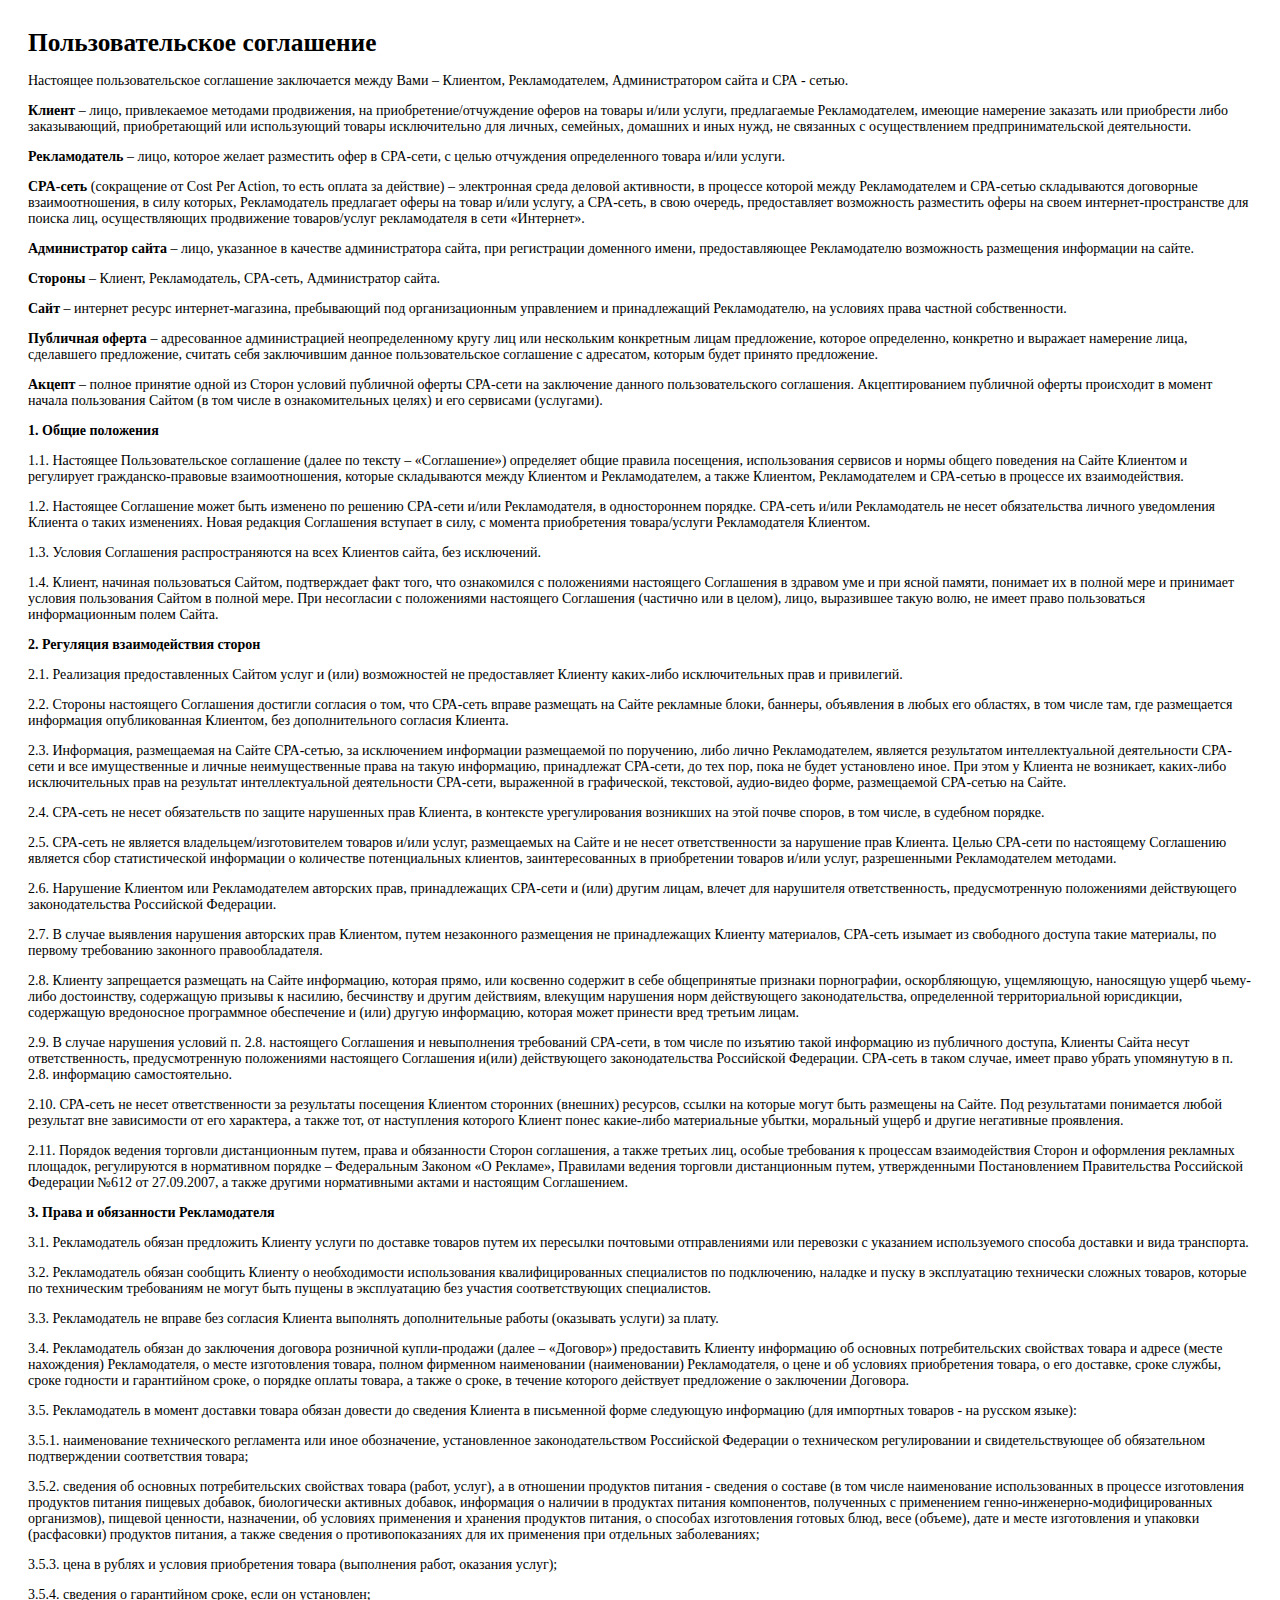
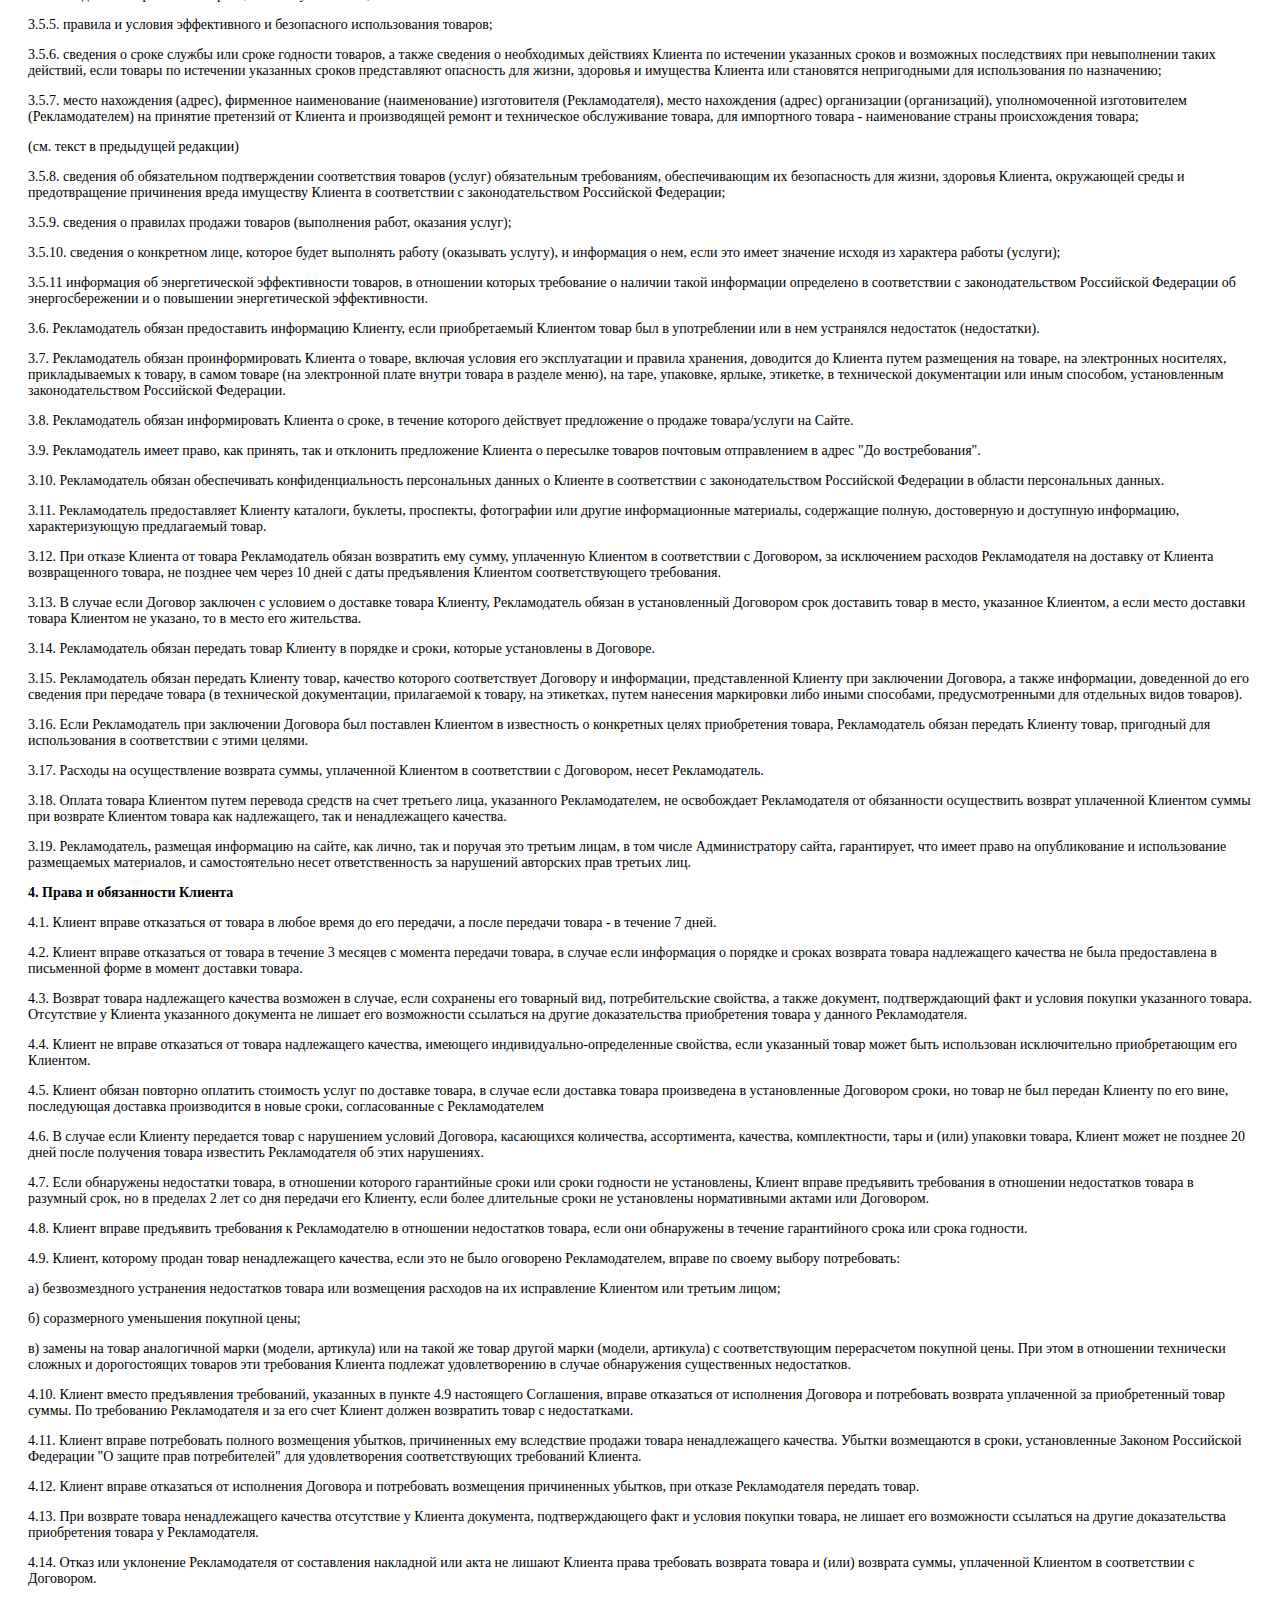
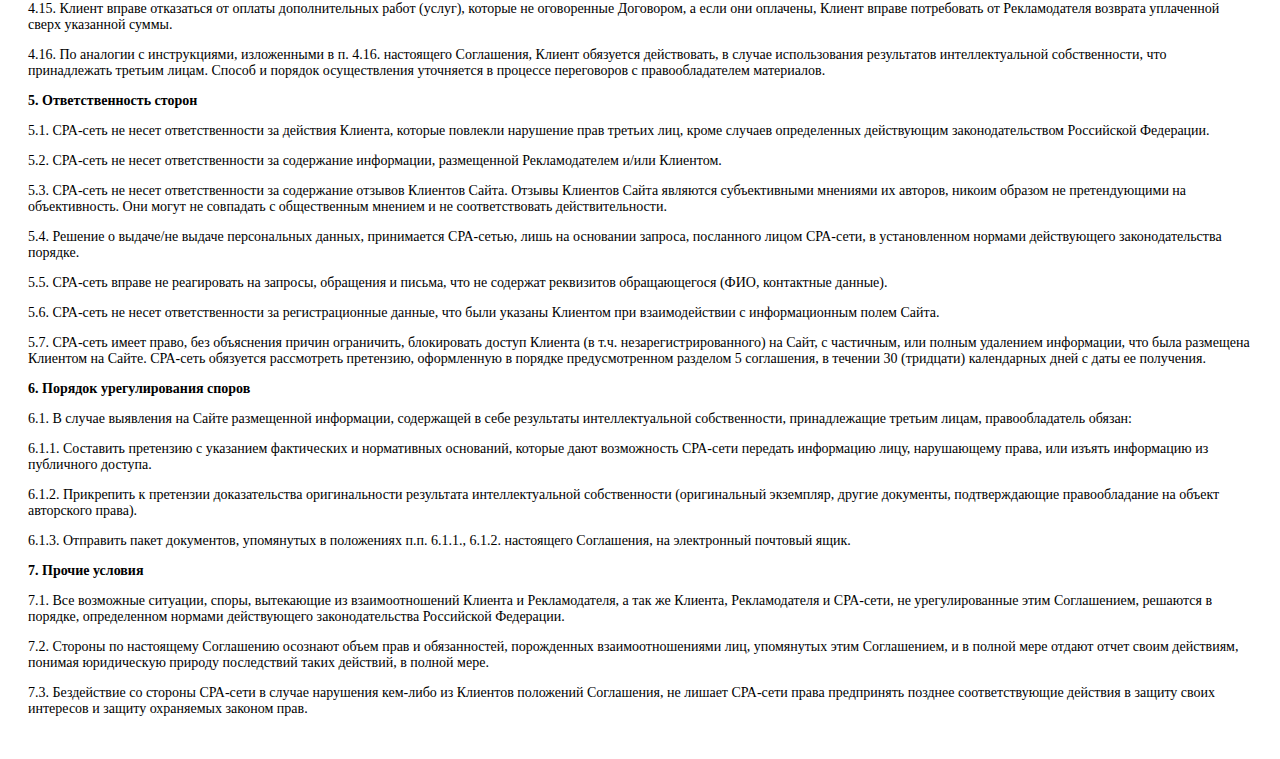
<file: agreement.html>
<html>
<head>
	<title>Пользовательское соглашение</title>
	<meta charset="UTF-8" />
</head>
<body>
<div style="padding: 20px; font-size: 14px;font-family: 'PT Sans';">
	<h1 style="font-family: 'PT Sans'; padding: 0; margin: 0; margin-bottom: 16px; font-size:19pt; font-weight: bold;">Пользовательское соглашение</h1>

	<p>Настоящее пользовательское соглашение заключается между Вами – Клиентом, Рекламодателем, Администратором сайта и СРА - сетью.
	</p>
	<p><strong>Клиент</strong> – лицо, привлекаемое методами продвижения, на приобретение/отчуждение оферов на товары и/или услуги, предлагаемые Рекламодателем, имеющие намерение заказать или приобрести либо заказывающий, приобретающий или использующий товары исключительно для личных, семейных, домашних и иных нужд, не связанных с осуществлением предпринимательской деятельности.
	</p>
	<p><strong>Рекламодатель</strong> – лицо, которое желает разместить офер в CPA-сети, с целью отчуждения определенного товара и/или услуги.
	</p>
	<p><strong>CPA-сеть</strong> (сокращение от Cost Per Action, то есть оплата за действие) – электронная среда деловой активности, в процессе которой между Рекламодателем и СРА-сетью складываются договорные взаимоотношения, в силу которых, Рекламодатель предлагает оферы на товар и/или услугу, а СРА-сеть, в свою очередь, предоставляет возможность разместить оферы на своем интернет-пространстве для поиска лиц, осуществляющих продвижение товаров/услуг рекламодателя в сети «Интернет».
	</p>
	<p><strong>Администратор сайта</strong> – лицо, указанное в качестве администратора сайта, при регистрации доменного имени, предоставляющее Рекламодателю возможность размещения информации на сайте.
	</p>
	<p><strong>Стороны</strong> – Клиент, Рекламодатель, CPA-сеть, Администратор сайта.
	</p>
	<p><strong>Сайт</strong> – интернет ресурс интернет-магазина, пребывающий под организационным управлением и принадлежащий Рекламодателю, на условиях права частной собственности.
	</p>
	<p><strong>Публичная оферта</strong> – адресованное администрацией неопределенному кругу лиц или нескольким конкретным лицам предложение, которое определенно, конкретно и выражает намерение лица, сделавшего предложение, считать себя заключившим данное пользовательское соглашение с адресатом, которым будет принято предложение.
	</p>
	<p><strong>Акцепт</strong> – полное принятие одной из Сторон условий публичной оферты СРА-сети на заключение данного пользовательского соглашения. Акцептированием публичной оферты происходит в момент начала пользования Сайтом (в том числе в ознакомительных целях) и его сервисами (услугами).
	</p>
	<p><strong>1. Общие положения</strong>
	</p>
	<p>1.1. Настоящее Пользовательское соглашение (далее по тексту – «Соглашение») определяет общие правила посещения, использования сервисов и нормы общего поведения на Сайте Клиентом и регулирует гражданско-правовые взаимоотношения, которые складываются между Клиентом и Рекламодателем, а также Клиентом, Рекламодателем и СРА-сетью в процессе их взаимодействия.
	</p>
	<p>1.2. Настоящее Соглашение может быть изменено по решению CPA-сети и/или Рекламодателя, в одностороннем порядке. CPA-сеть и/или Рекламодатель не несет обязательства личного уведомления Клиента о таких изменениях. Новая редакция Соглашения вступает в силу, с момента приобретения товара/услуги Рекламодателя Клиентом.
	</p>
	<p>1.3. Условия Соглашения распространяются на всех Клиентов сайта, без исключений.
	</p>
	<p>1.4. Клиент, начиная пользоваться Сайтом, подтверждает факт того, что ознакомился с положениями настоящего Соглашения в здравом уме и при ясной памяти, понимает их в полной мере и принимает условия пользования Сайтом в полной мере. При несогласии с положениями настоящего Соглашения (частично или в целом), лицо, выразившее такую волю, не имеет право пользоваться информационным полем Сайта.
	</p>
	<p><strong>2. Регуляция взаимодействия сторон</strong>
	</p>
	<p>2.1. Реализация предоставленных Сайтом услуг и (или) возможностей не предоставляет Клиенту каких-либо исключительных прав и привилегий.
	</p>
	<p>2.2. Стороны настоящего Соглашения достигли согласия о том, что СРА-сеть вправе размещать на Сайте рекламные блоки, баннеры, объявления в любых его областях, в том числе там, где размещается информация опубликованная Клиентом, без дополнительного согласия Клиента.
	</p>
	<p>2.3. Информация, размещаемая на Сайте СРА-сетью, за исключением информации размещаемой по поручению, либо лично Рекламодателем, является результатом интеллектуальной деятельности СРА-сети и все имущественные и личные неимущественные права на такую информацию, принадлежат СРА-сети, до тех пор, пока не будет установлено иное. При этом у Клиента не возникает, каких-либо исключительных прав на результат интеллектуальной деятельности СРА-сети, выраженной в графической, текстовой, аудио-видео форме, размещаемой СРА-сетью на Сайте.
	</p>
	<p>2.4. СРА-сеть не несет обязательств по защите нарушенных прав Клиента, в контексте урегулирования возникших на этой почве споров, в том числе, в судебном порядке.
	</p>
	<p>2.5. СРА-сеть не является владельцем/изготовителем товаров и/или услуг, размещаемых на Сайте и не несет ответственности за нарушение прав Клиента. Целью СРА-сети по настоящему Соглашению является сбор статистической информации о количестве потенциальных клиентов, заинтересованных в приобретении товаров и/или услуг, разрешенными Рекламодателем методами.
	</p>
	<p>2.6. Нарушение Клиентом или Рекламодателем авторских прав, принадлежащих СРА-сети и (или) другим лицам, влечет для нарушителя ответственность, предусмотренную положениями действующего законодательства Российской Федерации.
	</p>
	<p>2.7. В случае выявления нарушения авторских прав Клиентом, путем незаконного размещения не принадлежащих Клиенту материалов, СРА-сеть изымает из свободного доступа такие материалы, по первому требованию законного правообладателя.
	</p>
	<p>2.8. Клиенту запрещается размещать на Сайте информацию, которая прямо, или косвенно содержит в себе общепринятые признаки порнографии, оскорбляющую, ущемляющую, наносящую ущерб чьему-либо достоинству, содержащую призывы к насилию, бесчинству и другим действиям, влекущим нарушения норм действующего законодательства, определенной территориальной юрисдикции, содержащую вредоносное программное обеспечение и (или) другую информацию, которая может принести вред третьим лицам.
	</p>
	<p>2.9. В случае нарушения условий п. 2.8. настоящего Соглашения и невыполнения требований СРА-сети, в том числе по изъятию такой информацию из публичного доступа, Клиенты Сайта несут ответственность, предусмотренную положениями настоящего Соглашения и(или) действующего законодательства Российской Федерации. СРА-сеть в таком случае, имеет право убрать упомянутую в п. 2.8. информацию самостоятельно.
	</p>
	<p>2.10. СРА-сеть не несет ответственности за результаты посещения Клиентом сторонних (внешних) ресурсов, ссылки на которые могут быть размещены на Сайте. Под результатами понимается любой результат вне зависимости от его характера, а также тот, от наступления которого Клиент понес какие-либо материальные убытки, моральный ущерб и другие негативные проявления.
	</p>
	<p>2.11. Порядок ведения торговли дистанционным путем, права и обязанности Сторон соглашения, а также третьих лиц, особые требования к процессам взаимодействия Сторон и оформления рекламных площадок, регулируются в нормативном порядке – Федеральным Законом «О Рекламе», Правилами ведения торговли дистанционным путем, утвержденными Постановлением Правительства Российской Федерации №612 от 27.09.2007, а также другими нормативными актами и настоящим Соглашением.
	</p>
	<p><strong>3. Права и обязанности Рекламодателя</strong>
	</p>
	<p>3.1. Рекламодатель обязан предложить Клиенту услуги по доставке товаров путем их пересылки почтовыми отправлениями или перевозки с указанием используемого способа доставки и вида транспорта.
	</p>
	<p>3.2. Рекламодатель обязан сообщить Клиенту о необходимости использования квалифицированных специалистов по подключению, наладке и пуску в эксплуатацию технически сложных товаров, которые по техническим требованиям не могут быть пущены в эксплуатацию без участия соответствующих специалистов.
	</p>
	<p>3.3. Рекламодатель не вправе без согласия Клиента выполнять дополнительные работы (оказывать услуги) за плату.
	</p>
	<p>3.4. Рекламодатель обязан до заключения договора розничной купли-продажи (далее – «Договор») предоставить Клиенту информацию об основных потребительских свойствах товара и адресе (месте нахождения) Рекламодателя, о месте изготовления товара, полном фирменном наименовании (наименовании) Рекламодателя, о цене и об условиях приобретения товара, о его доставке, сроке службы, сроке годности и гарантийном сроке, о порядке оплаты товара, а также о сроке, в течение которого действует предложение о заключении Договора.
	</p>
	<p>3.5. Рекламодатель в момент доставки товара обязан довести до сведения Клиента в письменной форме следующую информацию (для импортных товаров - на русском языке):
	</p>
	<p>3.5.1. наименование технического регламента или иное обозначение, установленное законодательством Российской Федерации о техническом регулировании и свидетельствующее об обязательном подтверждении соответствия товара;
	</p>
	<p>3.5.2. сведения об основных потребительских свойствах товара (работ, услуг), а в отношении продуктов питания - сведения о составе (в том числе наименование использованных в процессе изготовления продуктов питания пищевых добавок, биологически активных добавок, информация о наличии в продуктах питания компонентов, полученных с применением генно-инженерно-модифицированных организмов), пищевой ценности, назначении, об условиях применения и хранения продуктов питания, о способах изготовления готовых блюд, весе (объеме), дате и месте изготовления и упаковки (расфасовки) продуктов питания, а также сведения о противопоказаниях для их применения при отдельных заболеваниях;
	</p>
	<p>3.5.3. цена в рублях и условия приобретения товара (выполнения работ, оказания услуг);
	</p>
	<p>3.5.4. сведения о гарантийном сроке, если он установлен;
	</p>
	<p>3.5.5. правила и условия эффективного и безопасного использования товаров;
	</p>
	<p>3.5.6. сведения о сроке службы или сроке годности товаров, а также сведения о необходимых действиях Клиента по истечении указанных сроков и возможных последствиях при невыполнении таких действий, если товары по истечении указанных сроков представляют опасность для жизни, здоровья и имущества Клиента или становятся непригодными для использования по назначению;
	</p>
	<p>3.5.7. место нахождения (адрес), фирменное наименование (наименование) изготовителя (Рекламодателя), место нахождения (адрес) организации (организаций), уполномоченной изготовителем (Рекламодателем) на принятие претензий от Клиента и производящей ремонт и техническое обслуживание товара, для импортного товара - наименование страны происхождения товара;
	</p>
	<p>(см. текст в предыдущей редакции)
	</p>
	<p>3.5.8. сведения об обязательном подтверждении соответствия товаров (услуг) обязательным требованиям, обеспечивающим их безопасность для жизни, здоровья Клиента, окружающей среды и предотвращение причинения вреда имуществу Клиента в соответствии с законодательством Российской Федерации;
	</p>
	<p>3.5.9. сведения о правилах продажи товаров (выполнения работ, оказания услуг);
	</p>
	<p>3.5.10. сведения о конкретном лице, которое будет выполнять работу (оказывать услугу), и информация о нем, если это имеет значение исходя из характера работы (услуги);
	</p>
	<p>3.5.11 информация об энергетической эффективности товаров, в отношении которых требование о наличии такой информации определено в соответствии с законодательством Российской Федерации об энергосбережении и о повышении энергетической эффективности.
	</p>
	<p>3.6. Рекламодатель обязан предоставить информацию Клиенту, если приобретаемый Клиентом товар был в употреблении или в нем устранялся недостаток (недостатки).
	</p>
	<p>3.7. Рекламодатель обязан проинформировать Клиента о товаре, включая условия его эксплуатации и правила хранения, доводится до Клиента путем размещения на товаре, на электронных носителях, прикладываемых к товару, в самом товаре (на электронной плате внутри товара в разделе меню), на таре, упаковке, ярлыке, этикетке, в технической документации или иным способом, установленным законодательством Российской Федерации.
	</p>
	<p>3.8. Рекламодатель обязан информировать Клиента о сроке, в течение которого действует предложение о продаже товара/услуги на Сайте.
	</p>
	<p>3.9. Рекламодатель имеет право, как принять, так и отклонить предложение Клиента о пересылке товаров почтовым отправлением в адрес "До востребования".
	</p>
	<p>3.10. Рекламодатель обязан обеспечивать конфиденциальность персональных данных о Клиенте в соответствии с законодательством Российской Федерации в области персональных данных.
	</p>
	<p>3.11. Рекламодатель предоставляет Клиенту каталоги, буклеты, проспекты, фотографии или другие информационные материалы, содержащие полную, достоверную и доступную информацию, характеризующую предлагаемый товар.
	</p>
	<p>3.12. При отказе Клиента от товара Рекламодатель обязан возвратить ему сумму, уплаченную Клиентом в соответствии с Договором, за исключением расходов Рекламодателя на доставку от Клиента возвращенного товара, не позднее чем через 10 дней с даты предъявления Клиентом соответствующего требования.
	</p>
	<p>3.13. В случае если Договор заключен с условием о доставке товара Клиенту, Рекламодатель обязан в установленный Договором срок доставить товар в место, указанное Клиентом, а если место доставки товара Клиентом не указано, то в место его жительства.
	</p>
	<p>3.14. Рекламодатель обязан передать товар Клиенту в порядке и сроки, которые установлены в Договоре.
	</p>
	<p>3.15. Рекламодатель обязан передать Клиенту товар, качество которого соответствует Договору и информации, представленной Клиенту при заключении Договора, а также информации, доведенной до его сведения при передаче товара (в технической документации, прилагаемой к товару, на этикетках, путем нанесения маркировки либо иными способами, предусмотренными для отдельных видов товаров).
	</p>
	<p>3.16. Если Рекламодатель при заключении Договора был поставлен Клиентом в известность о конкретных целях приобретения товара, Рекламодатель обязан передать Клиенту товар, пригодный для использования в соответствии с этими целями.
	</p>
	<p>3.17. Расходы на осуществление возврата суммы, уплаченной Клиентом в соответствии с Договором, несет Рекламодатель.
	</p>
	<p>3.18. Оплата товара Клиентом путем перевода средств на счет третьего лица, указанного Рекламодателем, не освобождает Рекламодателя от обязанности осуществить возврат уплаченной Клиентом суммы при возврате Клиентом товара как надлежащего, так и ненадлежащего качества.
	</p>
	<p>3.19. Рекламодатель, размещая информацию на сайте, как лично, так и поручая это третьим лицам, в том числе Администратору сайта, гарантирует, что имеет право на опубликование и использование размещаемых материалов, и самостоятельно несет ответственность за нарушений авторских прав третьих лиц.
	</p>
	<p><strong>4. Права и обязанности Клиента</strong>
	</p>
	<p>4.1. Клиент вправе отказаться от товара в любое время до его передачи, а после передачи товара - в течение 7 дней.
	</p>
	<p>4.2. Клиент вправе отказаться от товара в течение 3 месяцев с момента передачи товара, в случае если информация о порядке и сроках возврата товара надлежащего качества не была предоставлена в письменной форме в момент доставки товара.
	</p>
	<p>4.3. Возврат товара надлежащего качества возможен в случае, если сохранены его товарный вид, потребительские свойства, а также документ, подтверждающий факт и условия покупки указанного товара. Отсутствие у Клиента указанного документа не лишает его возможности ссылаться на другие доказательства приобретения товара у данного Рекламодателя.
	</p>
	<p>4.4. Клиент не вправе отказаться от товара надлежащего качества, имеющего индивидуально-определенные свойства, если указанный товар может быть использован исключительно приобретающим его Клиентом.
	</p>
	<p>4.5. Клиент обязан повторно оплатить стоимость услуг по доставке товара, в случае если доставка товара произведена в установленные Договором сроки, но товар не был передан Клиенту по его вине, последующая доставка производится в новые сроки, согласованные с Рекламодателем
	</p>
	<p>4.6. В случае если Клиенту передается товар с нарушением условий Договора, касающихся количества, ассортимента, качества, комплектности, тары и (или) упаковки товара, Клиент может не позднее 20 дней после получения товара известить Рекламодателя об этих нарушениях.
	</p>
	<p>4.7. Если обнаружены недостатки товара, в отношении которого гарантийные сроки или сроки годности не установлены, Клиент вправе предъявить требования в отношении недостатков товара в разумный срок, но в пределах 2 лет со дня передачи его Клиенту, если более длительные сроки не установлены нормативными актами или Договором.
	</p>
	<p>4.8. Клиент вправе предъявить требования к Рекламодателю в отношении недостатков товара, если они обнаружены в течение гарантийного срока или срока годности.
	</p>
	<p>4.9. Клиент, которому продан товар ненадлежащего качества, если это не было оговорено Рекламодателем, вправе по своему выбору потребовать:
	</p>
	<p>а) безвозмездного устранения недостатков товара или возмещения расходов на их исправление Клиентом или третьим лицом;
	</p>
	<p>б) соразмерного уменьшения покупной цены;
	</p>
	<p>в) замены на товар аналогичной марки (модели, артикула) или на такой же товар другой марки (модели, артикула) с соответствующим перерасчетом покупной цены. При этом в отношении технически сложных и дорогостоящих товаров эти требования Клиента подлежат удовлетворению в случае обнаружения существенных недостатков.
	</p>
	<p>4.10. Клиент вместо предъявления требований, указанных в пункте 4.9 настоящего Соглашения, вправе отказаться от исполнения Договора и потребовать возврата уплаченной за приобретенный товар суммы. По требованию Рекламодателя и за его счет Клиент должен возвратить товар с недостатками.
	</p>
	<p>4.11. Клиент вправе потребовать полного возмещения убытков, причиненных ему вследствие продажи товара ненадлежащего качества. Убытки возмещаются в сроки, установленные Законом Российской Федерации "О защите прав потребителей" для удовлетворения соответствующих требований Клиента.
	</p>
	<p>4.12. Клиент вправе отказаться от исполнения Договора и потребовать возмещения причиненных убытков, при отказе Рекламодателя передать товар.
	</p>
	<p>4.13. При возврате товара ненадлежащего качества отсутствие у Клиента документа, подтверждающего факт и условия покупки товара, не лишает его возможности ссылаться на другие доказательства приобретения товара у Рекламодателя.
	</p>
	<p>4.14. Отказ или уклонение Рекламодателя от составления накладной или акта не лишают Клиента права требовать возврата товара и (или) возврата суммы, уплаченной Клиентом в соответствии с Договором.
	</p>
	<p>4.15. Клиент вправе отказаться от оплаты дополнительных работ (услуг), которые не оговоренные Договором, а если они оплачены, Клиент вправе потребовать от Рекламодателя возврата уплаченной сверх указанной суммы.
	</p>
	<p>4.16. По аналогии с инструкциями, изложенными в п. 4.16. настоящего Соглашения, Клиент обязуется действовать, в случае использования результатов интеллектуальной собственности, что принадлежать третьим лицам. Способ и порядок осуществления уточняется в процессе переговоров с правообладателем материалов.
	</p>
	<p><strong>5. Ответственность сторон</strong>
	</p>
	<p>5.1. СРА-сеть не несет ответственности за действия Клиента, которые повлекли нарушение прав третьих лиц, кроме случаев определенных действующим законодательством Российской Федерации.
	</p>
	<p>5.2. СРА-сеть не несет ответственности за содержание информации, размещенной Рекламодателем и/или Клиентом.
	</p>
	<p>5.3. СРА-сеть не несет ответственности за содержание отзывов Клиентов Сайта. Отзывы Клиентов Сайта являются субъективными мнениями их авторов, никоим образом не претендующими на объективность. Они могут не совпадать с общественным мнением и не соответствовать действительности.
	</p>
	<p>5.4. Решение о выдаче/не выдаче персональных данных, принимается СРА-сетью, лишь на основании запроса, посланного лицом СРА-сети, в установленном нормами действующего законодательства порядке.
	</p>
	<p>5.5. СРА-сеть вправе не реагировать на запросы, обращения и письма, что не содержат реквизитов обращающегося (ФИО, контактные данные).
	</p>
	<p>5.6. СРА-сеть не несет ответственности за регистрационные данные, что были указаны Клиентом при взаимодействии с информационным полем Сайта.
	</p>
	<p>5.7. СРА-сеть имеет право, без объяснения причин ограничить, блокировать доступ Клиента (в т.ч. незарегистрированного) на Сайт, с частичным, или полным удалением информации, что была размещена Клиентом на Сайте. СРА-сеть обязуется рассмотреть претензию, оформленную в порядке предусмотренном разделом 5 соглашения, в течении 30 (тридцати) календарных дней с даты ее получения.
	</p>
	<p><strong>6. Порядок урегулирования споров</strong>
	</p>
	<p>6.1. В случае выявления на Сайте размещенной информации, содержащей в себе результаты интеллектуальной собственности, принадлежащие третьим лицам, правообладатель обязан:
	</p>
	<p>6.1.1. Составить претензию с указанием фактических и нормативных оснований, которые дают возможность СРА-сети передать информацию лицу, нарушающему права, или изъять информацию из публичного доступа.
	</p>
	<p>6.1.2. Прикрепить к претензии доказательства оригинальности результата интеллектуальной собственности (оригинальный экземпляр, другие документы, подтверждающие правообладание на объект авторского права).
	</p>
	<p>6.1.3. Отправить пакет документов, упомянутых в положениях п.п. 6.1.1., 6.1.2. настоящего Соглашения, на электронный почтовый ящик.</a>
	</p>
	<p><strong>7. Прочие условия</strong>
	</p>
	<p>7.1. Все возможные ситуации, споры, вытекающие из взаимоотношений Клиента и Рекламодателя, а так же Клиента, Рекламодателя и СРА-сети, не урегулированные этим Соглашением, решаются в порядке, определенном нормами действующего законодательства Российской Федерации.
	</p>
	<p>7.2. Стороны по настоящему Соглашению осознают объем прав и обязанностей, порожденных взаимоотношениями лиц, упомянутых этим Соглашением, и в полной мере отдают отчет своим действиям, понимая юридическую природу последствий таких действий, в полной мере.
	</p>
	<p>7.3. Бездействие со стороны СРА-сети в случае нарушения кем-либо из Клиентов положений Соглашения, не лишает СРА-сети права предпринять позднее соответствующие действия в защиту своих интересов и защиту охраняемых законом прав.
	</p>
</body>
</html>
</file>
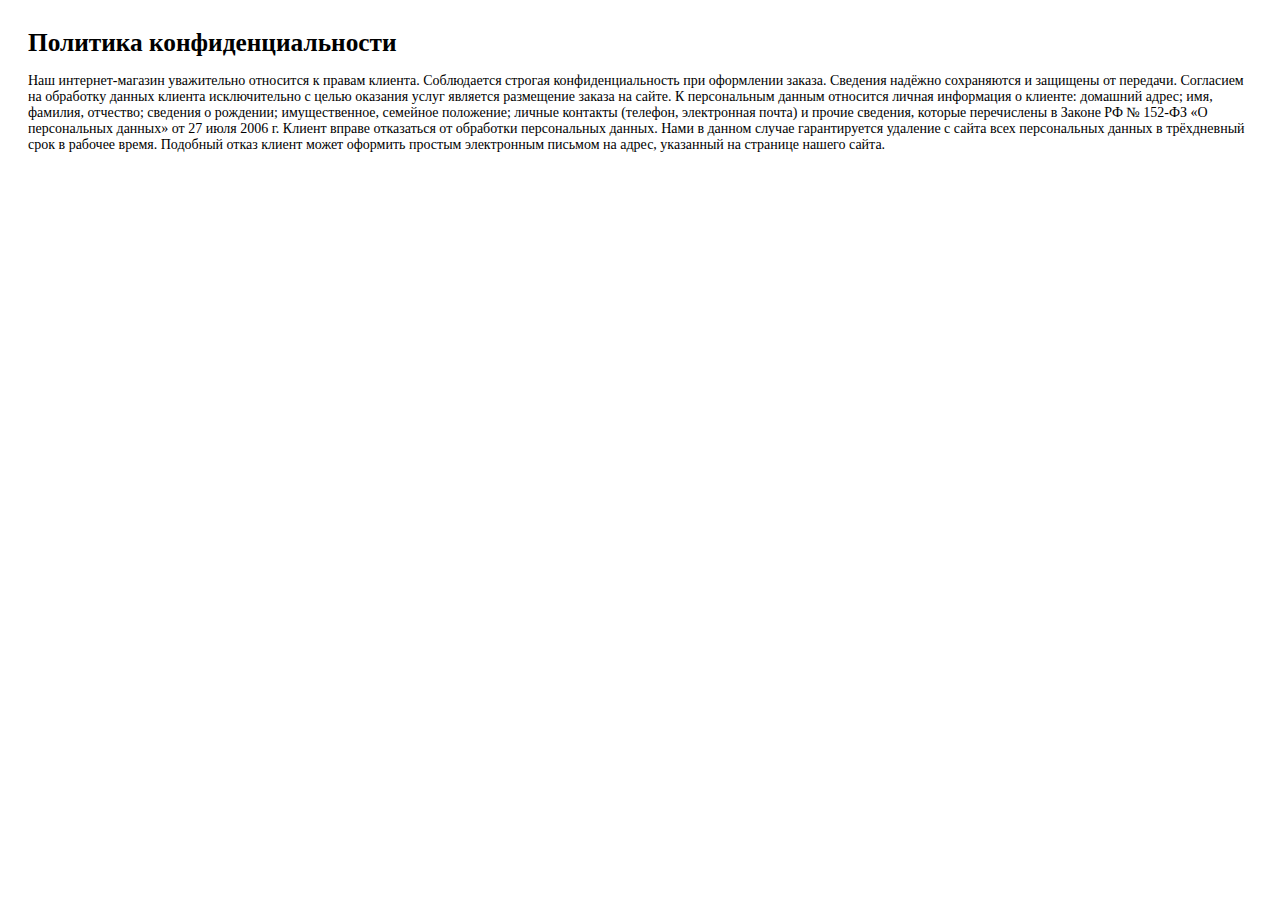
<file: politics.html>
<html>
<head>
	<title>Политика конфиденциальности</title>
<meta charset="UTF-8" />
</head>
<body>
<div style="padding: 20px; font-size: 14px;font-family: 'PT Sans';">
	<h1 style="font-family: 'PT Sans'; padding: 0; margin: 0; margin-bottom: 16px; font-size:19pt; font-weight: bold;">Политика конфиденциальности</h1>
		
Наш интернет-магазин уважительно относится к правам клиента. Соблюдается строгая конфиденциальность при оформлении заказа. Сведения надёжно сохраняются и защищены от передачи.

Согласием на обработку данных клиента исключительно с целью оказания услуг является размещение заказа на сайте.

К персональным данным относится личная информация о клиенте: домашний адрес; имя, фамилия, отчество; сведения о рождении; имущественное, семейное положение; личные контакты (телефон, электронная почта) и прочие сведения, которые перечислены в Законе РФ № 152-ФЗ «О персональных данных» от 27 июля 2006 г.

Клиент вправе отказаться от обработки персональных данных. Нами в данном случае гарантируется удаление с сайта всех персональных данных в трёхдневный срок в рабочее время. Подобный отказ клиент может оформить простым электронным письмом на адрес, указанный на странице нашего сайта.
</body>
</html>
</file>
